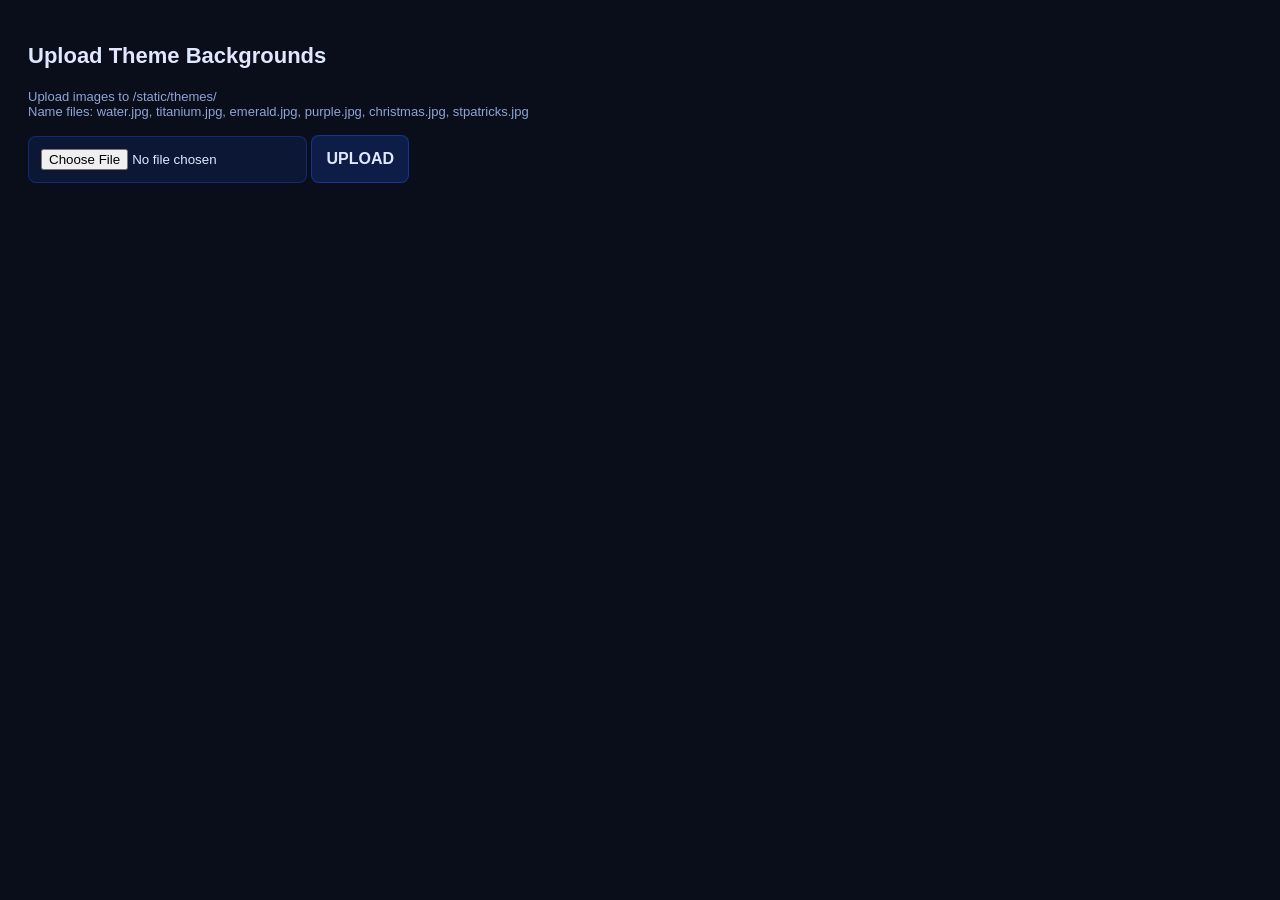
<file: theme-upload.html>
<!DOCTYPE html>
<html>
<head>
<meta charset="UTF-8">
<title>Upload Theme Backgrounds</title>
<meta name="viewport" content="width=device-width, initial-scale=1.0">
<style>
body { background: #0a0e1a; color: #e0e8ff; font-family: 'Rajdhani', sans-serif; padding: 20px; }
h1 { font-size: 22px; margin-bottom: 20px; }
form { display: flex; flex-direction: column; gap: 14px; max-width: 400px; }
input[type=file] { background: rgba(30,90,255,0.12); border: 1px solid rgba(30,90,255,0.3); border-radius: 8px; padding: 12px; color: #e0e8ff; }
button { background: rgba(30,90,255,0.2); border: 1px solid rgba(30,90,255,0.4); border-radius: 8px; padding: 14px; color: #e0e8ff; font-size: 16px; font-weight: 700; cursor: pointer; }
button:active { background: rgba(30,90,255,0.4); }
#status { margin-top: 14px; font-size: 14px; }
.info { font-size: 13px; color: #8ea4d4; margin-bottom: 16px; }
</style>
</head>
<body>
<h1>Upload Theme Backgrounds</h1>
<div class="info">Upload images to /static/themes/<br>Name files: water.jpg, titanium.jpg, emerald.jpg, purple.jpg, christmas.jpg, stpatricks.jpg</div>
<input type="file" id="file" accept="image/*">
<button onclick="upload()">UPLOAD</button>
<div id="status"></div>
<script>
async function upload() {
  var f = document.getElementById('file').files[0];
  if (!f) { document.getElementById('status').textContent = 'Select a file first'; return; }
  var fd = new FormData();
  fd.append('file', f);
  document.getElementById('status').textContent = 'Uploading...';
  try {
    var r = await fetch('/api/upload?dest=themes', { method: 'POST', body: fd });
    var d = await r.json();
    document.getElementById('status').textContent = d.success ? 'Uploaded: ' + f.name : 'Error: ' + (d.error || 'unknown');
  } catch(e) {
    document.getElementById('status').textContent = 'Upload failed';
  }
}
</script>
</body>
</html>
</file>
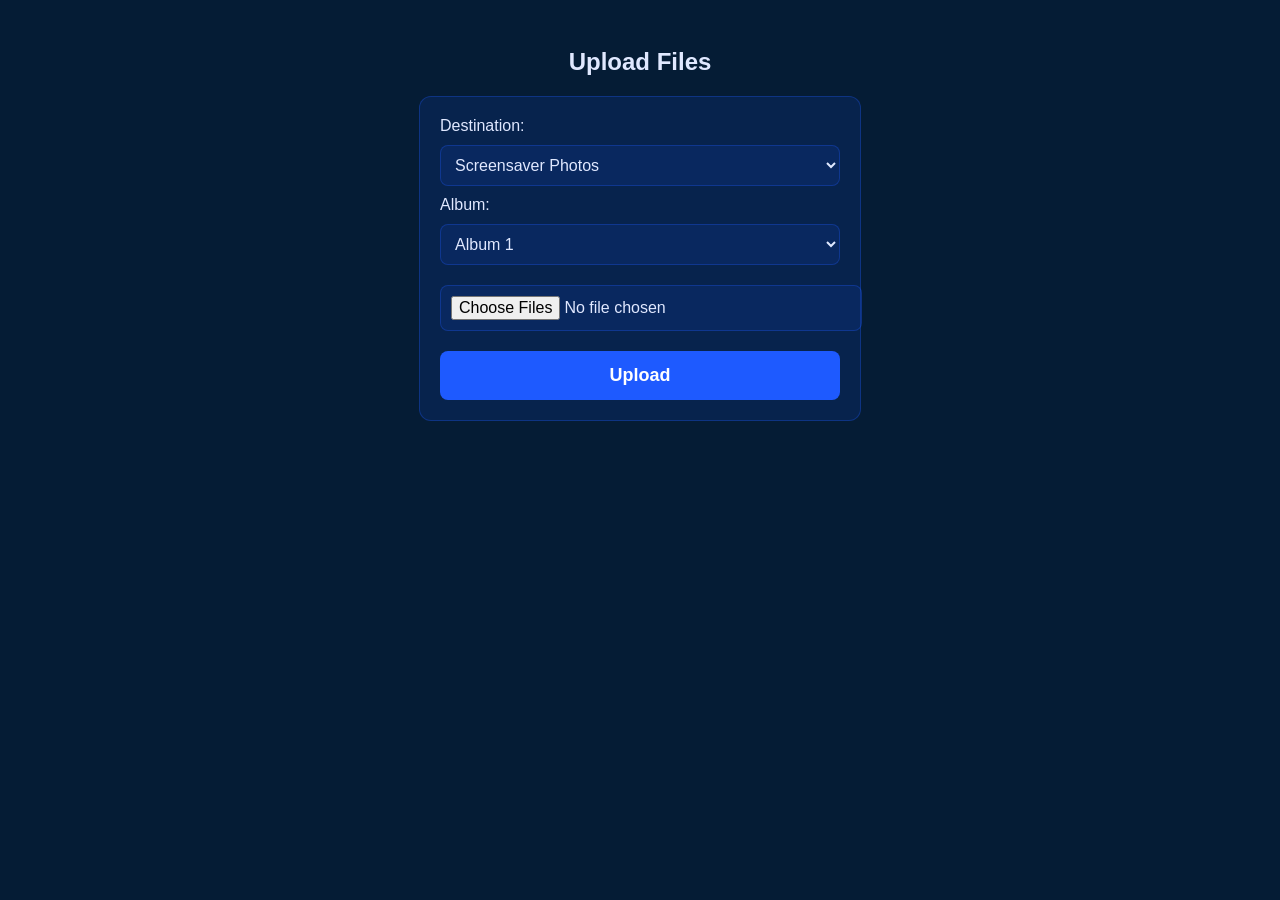
<file: upload.html>
<!DOCTYPE html>
<html>
<head>
<meta charset="UTF-8">
<meta name="viewport" content="width=device-width, initial-scale=1.0">
<title>Upload</title>
<style>
body { background:#051c35; color:#e0e8ff; font-family:'Rajdhani',sans-serif; padding:20px; }
h2 { text-align:center; }
.box { background:rgba(30,90,255,0.12); border:1px solid rgba(30,90,255,0.3); border-radius:12px; padding:20px; max-width:400px; margin:20px auto; }
select,input[type=file] { width:100%; padding:10px; margin:10px 0; background:rgba(30,90,255,0.1); border:1px solid rgba(30,90,255,0.3); color:#e0e8ff; border-radius:8px; font-size:16px; }
button { width:100%; padding:14px; background:#1e5aff; border:none; color:white; border-radius:8px; font-size:18px; font-weight:700; cursor:pointer; margin-top:10px; }
button:disabled { opacity:0.5; }
.msg { text-align:center; padding:10px; margin-top:10px; border-radius:8px; }
.ok { background:rgba(34,197,94,0.2); color:#86efac; }
.err { background:rgba(239,68,68,0.2); color:#fca5a5; }
</style>
</head>
<body>
<h2>Upload Files</h2>
<div class="box">
  <label>Destination:</label>
  <select id="dest" onchange="onDestChange()">
    <option value="photos">Screensaver Photos</option>
    <option value="themes">Theme Backgrounds</option>
    <option value="clocks">Clock Face</option>
  </select>
  <label id="theme-label" style="display:none;">For Theme:</label>
  <select id="theme" style="display:none;">
    <option value="">— Pick a theme —</option>
    <option value="abyss">Abyss</option>
    <option value="aquatic">Aquatic</option>
    <option value="aurora">Aurora</option>
    <option value="autumn">Autumn</option>
    <option value="canyon">Canyon</option>
    <option value="cave">Cave</option>
    <option value="christmas">Christmas</option>
    <option value="cosmos">Cosmos</option>
    <option value="desert">Desert</option>
    <option value="easter">Easter</option>
    <option value="emerald">Emerald</option>
    <option value="flagday">Flag Day</option>
    <option value="frost">Frost</option>
    <option value="glow">Glow</option>
    <option value="halloween">Halloween</option>
    <option value="july4">July 4th</option>
    <option value="laborday">Labor Day</option>
    <option value="lava">Lava</option>
    <option value="memorialday">Memorial Day</option>
    <option value="mothersday">Mother's Day</option>
    <option value="newyears">New Year's</option>
    <option value="reef">Reef</option>
    <option value="sakura">Sakura</option>
    <option value="soviet">Soviet</option>
    <option value="storm">Storm</option>
    <option value="stpatricks">St Patrick's</option>
    <option value="thanksgiving">Thanksgiving</option>
    <option value="valentine">Valentine</option>
    <option value="veteransday">Veterans Day</option>
    <option value="void">Void</option>
    <option value="womensday">Women's Day</option>
  </select>
  <label id="album-label">Album:</label>
  <select id="album">
    <option value="1">Album 1</option>
    <option value="2">Album 2</option>
    <option value="3">Album 3</option>
    <option value="4">Album 4</option>
    <option value="5">Album 5</option>
  </select>
  <input type="file" id="file" accept="image/*" multiple onchange="onFilePicked()">
  <div id="preview-area" style="display:none;text-align:center;margin:16px 0;">
    <div style="font-size:14px;color:#8ea4d4;margin-bottom:8px;">Preview (will be cropped to circle):</div>
    <canvas id="preview-canvas" width="260" height="260" style="border:1px solid rgba(30,90,255,0.3);border-radius:50%;background:#0d0d0d;"></canvas>
    <div style="margin-top:12px;display:flex;gap:10px;">
      <button onclick="doUpload()" id="btn-use" style="background:#22c55e;">Use This</button>
      <button onclick="cancelPreview()" id="btn-cancel" style="background:rgba(220,40,40,0.4);">Cancel</button>
    </div>
  </div>
  <button onclick="doUpload()" id="btn">Upload</button>
  <div id="msg"></div>
</div>
<script>
function onDestChange(){
  var dest=document.getElementById('dest').value;
  var showAlbum=(dest==='photos');
  var showTheme=(dest==='themes'||dest==='clocks');
  document.getElementById('album-label').style.display=showAlbum?'block':'none';
  document.getElementById('album').style.display=showAlbum?'block':'none';
  document.getElementById('theme-label').style.display=showTheme?'block':'none';
  document.getElementById('theme').style.display=showTheme?'block':'none';
  cancelPreview();
}
function toggleAlbum(){ onDestChange(); }
function onFilePicked(){
  var dest=document.getElementById('dest').value;
  var files=document.getElementById('file').files;
  if(dest!=='clocks' || !files.length){
    document.getElementById('preview-area').style.display='none';
    document.getElementById('btn').style.display='block';
    return;
  }
  // Clock face: render circular preview of first file
  var f=files[0];
  var reader=new FileReader();
  reader.onload=function(e){
    var img=new Image();
    img.onload=function(){
      var canvas=document.getElementById('preview-canvas');
      var ctx=canvas.getContext('2d');
      ctx.clearRect(0,0,260,260);
      // mimic server-side crop: square crop from center, scale to 260x260
      var w=img.naturalWidth, h=img.naturalHeight;
      var side=Math.min(w,h);
      var sx=(w-side)/2, sy=(h-side)/2;
      ctx.save();
      ctx.beginPath();
      ctx.arc(130,130,130,0,Math.PI*2);
      ctx.clip();
      ctx.drawImage(img, sx,sy,side,side, 0,0,260,260);
      ctx.restore();
      document.getElementById('preview-area').style.display='block';
      document.getElementById('btn').style.display='none';
    };
    img.src=e.target.result;
  };
  reader.readAsDataURL(f);
}
function cancelPreview(){
  document.getElementById('preview-area').style.display='none';
  document.getElementById('btn').style.display='block';
  document.getElementById('file').value='';
}
(function(){
  var params=new URLSearchParams(window.location.search);
  var alb=params.get('album');
  if(alb && ['1','2','3','4','5'].indexOf(alb)>=0){
    document.getElementById('album').value=alb;
  }
  var destParam=params.get('dest');
  if(destParam && ['photos','themes','clocks'].indexOf(destParam)>=0){
    document.getElementById('dest').value=destParam;
  }
  onDestChange();
})();
async function doUpload(){
  var files=document.getElementById('file').files;
  var dest=document.getElementById('dest').value;
  var msg=document.getElementById('msg');
  var btn=document.getElementById('btn');
  if(!files.length){msg.className='msg err';msg.textContent='Pick a file first';return;}
  btn.disabled=true;btn.textContent='Uploading...';
  var ok=0,fail=0;
  for(var i=0;i<files.length;i++){
    var fd=new FormData();
    var fileToSend=files[i];
    // If themes or clocks, rename based on selected theme
    if(dest==='themes'||dest==='clocks'){
      var theme=document.getElementById('theme').value;
      if(!theme){msg.className='msg err';msg.textContent='Pick a theme first';btn.disabled=false;btn.textContent='Upload';return;}
      var ext=files[i].name.split('.').pop().toLowerCase();
      var newName=(dest==='themes')?(theme+'.'+ext):(theme+'_clock.'+ext);
      fileToSend=new File([files[i]],newName,{type:files[i].type});
    }
    fd.append('file',fileToSend);
    try{
      var album=document.getElementById('album').value;var url='/api/upload?dest='+dest+(dest==='photos'?'&album='+album:'');var r=await fetch(url,{method:'POST',body:fd});
      var d=await r.json();
      if(d.success)ok++;else fail++;
    }catch(e){fail++;}
  }
  btn.disabled=false;btn.textContent='Upload';
  msg.className='msg '+(fail?'err':'ok');
  msg.textContent=ok+' uploaded'+(fail?', '+fail+' failed':'');
}
</script>
</body>
</html>
</file>
